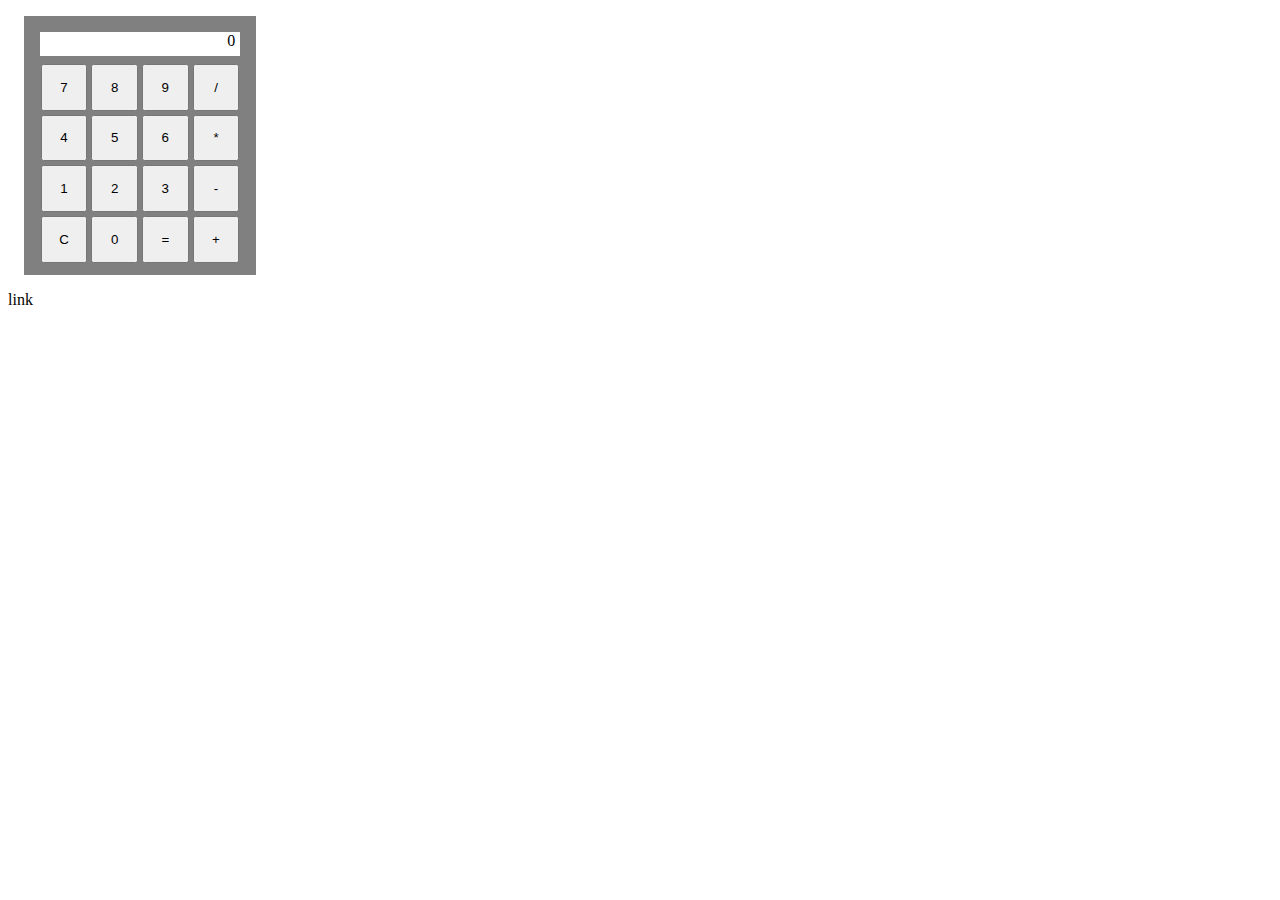
<file: src/main/webapp/calc.html>
<!DOCTYPE html>
<html>
 <title>JavaScript Rekenmachine</title>
 <link rel="stylesheet" type="text/css" href="css/timers.css">

 <body>
<div id="frame">
<div id="display">0</div>
<button id="btn_7">7</button>
<button id="btn_8">8</button>
<button id="btn_9">9</button>
<button id="btn_div">/</button>
<button id="btn_4">4</button>
<button id="btn_5">5</button>
<button id="btn_6">6</button>
<button id="btn_prod">*</button>
<button id="btn_1">1</button>
<button id="btn_2">2</button>
<button id="btn_3">3</button>
<button id="btn_min">-</button>
<button id="btn_clear">C</button>
<button id="btn_0">0</button>
<button id="btn_eq">=</button>
<button id="btn_plus">+</button>
</div>
 <a onclick="javascript:location.href='timer.html'">link</a>
 <script src="js/jquery-3.2.1.min.js"></script>
  <script src="js/calc.js" charset="utf-8"></script>
 </body>
 </html>
</file>
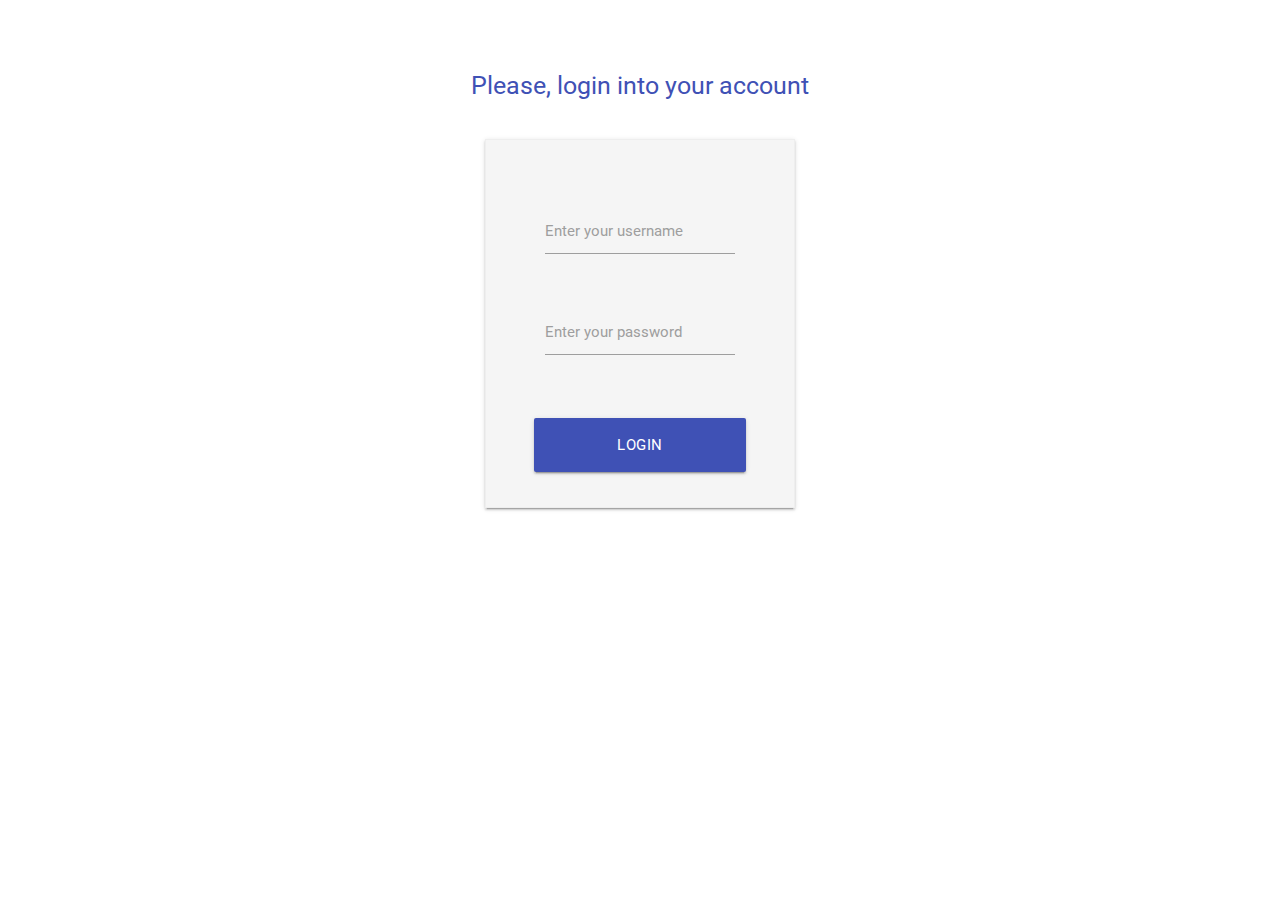
<file: src/main/webapp/login.html>
<html>

<head>

  <link type="text/css" rel="stylesheet" href="css/materialize.min.css"  media="screen,projection"/>
  <link rel="stylesheet" href="css/login.css">

</head>

<body>
  <div class="section"></div>
  <main>
    <center>

      <div class="section"></div>

      <h5 class="indigo-text">Please, login into your account</h5>
      <div class="section"></div>

      <div class="container">
        <div class="z-depth-1 grey lighten-4 row" style="display: inline-block; padding: 32px 48px 0px 48px; border: 1px solid #EEE;">

          <form class="col s12" id="loginform" method="post">
            <div class='row'>
              <div class='col s12'>
              </div>
            </div>

            <div class='row'>
              <div class='input-field col s12'>
                <input class='validate' type='text' name='username' id='username' />
                <label for='email'>Enter your username</label>
              </div>
            </div>

            <div class='row'>
              <div class='input-field col s12'>
                <input class='validate' type='password' name='password' id='password' />
                <label for='password'>Enter your password</label>
              </div>
            </div>

            <br />
            <center>
              <div class='row'>
                <button type='submit' name='loginButton' id="loginButton" class='col s12 btn btn-large waves-effect indigo'>Login</button>
              </div>
            </center>
          </form>
        </div>
      </div>
    </center>

    <div class="section"></div>
    <div class="section"></div>
  </main>


  <script type="text/javascript" src="js/jquery-3.2.1.min.js"></script>
 <script type="text/javascript" src="js/login.js" ></script>
  <script type="text/javascript" src="js/materialize.min.js"></script>
</body>

</html>
</file>
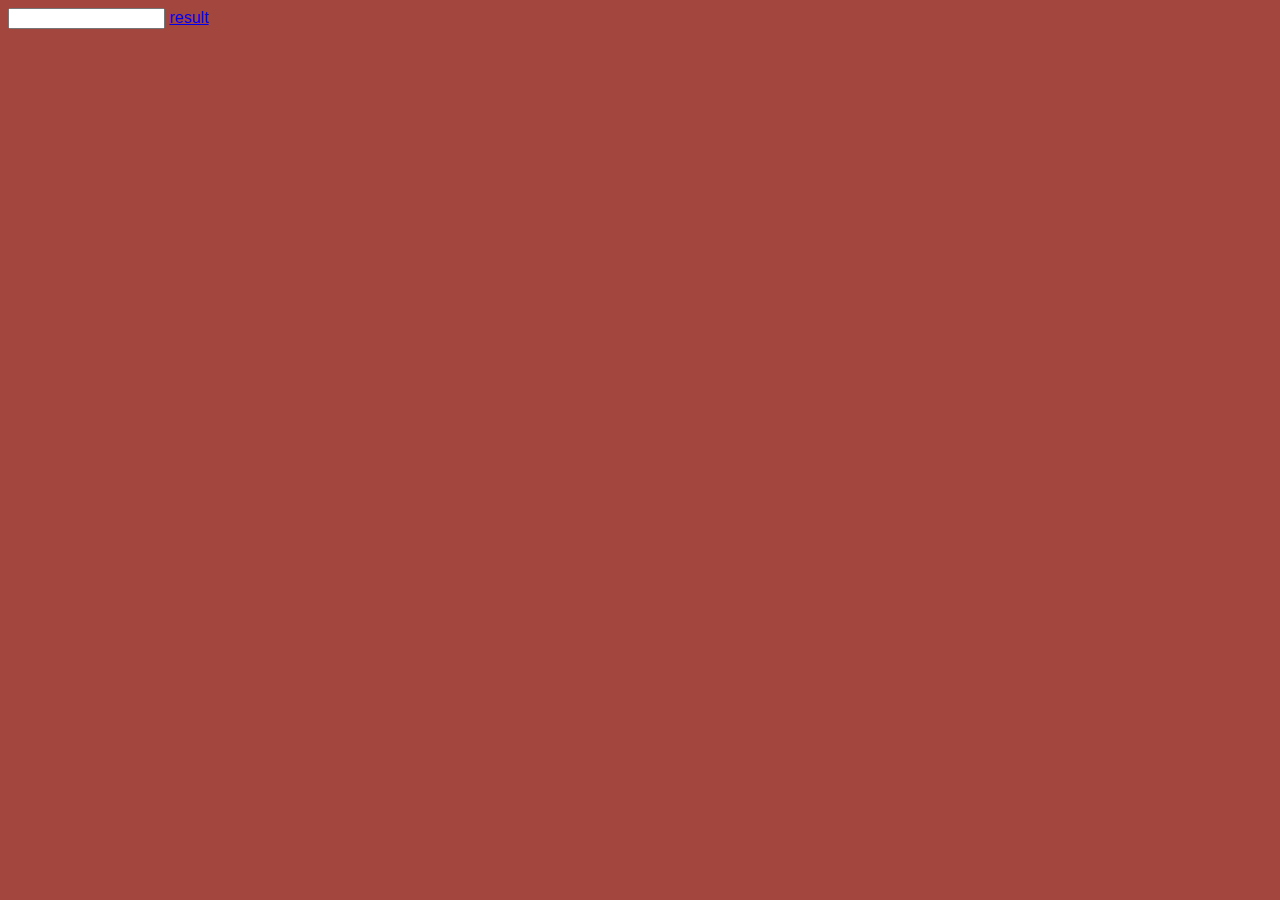
<file: src/main/webapp/storage.html>
<!DOCTYPE html>
<html>
    <head>
        <meta charset="utf-8">
        <link rel="stylesheet" href="css/timer.css">
        <title>setter</title>
    </head>
    <body>
        <input id="inputfield" keyup="ripjquery" type="text" name="" value="">
        <a href="storageResult.html">result</a>
        <script src="js/jquery-3.2.1.min.js"></script>
        <script src="js/storage.js" charset="utf-8"></script>
    </body>
</html>
</file>
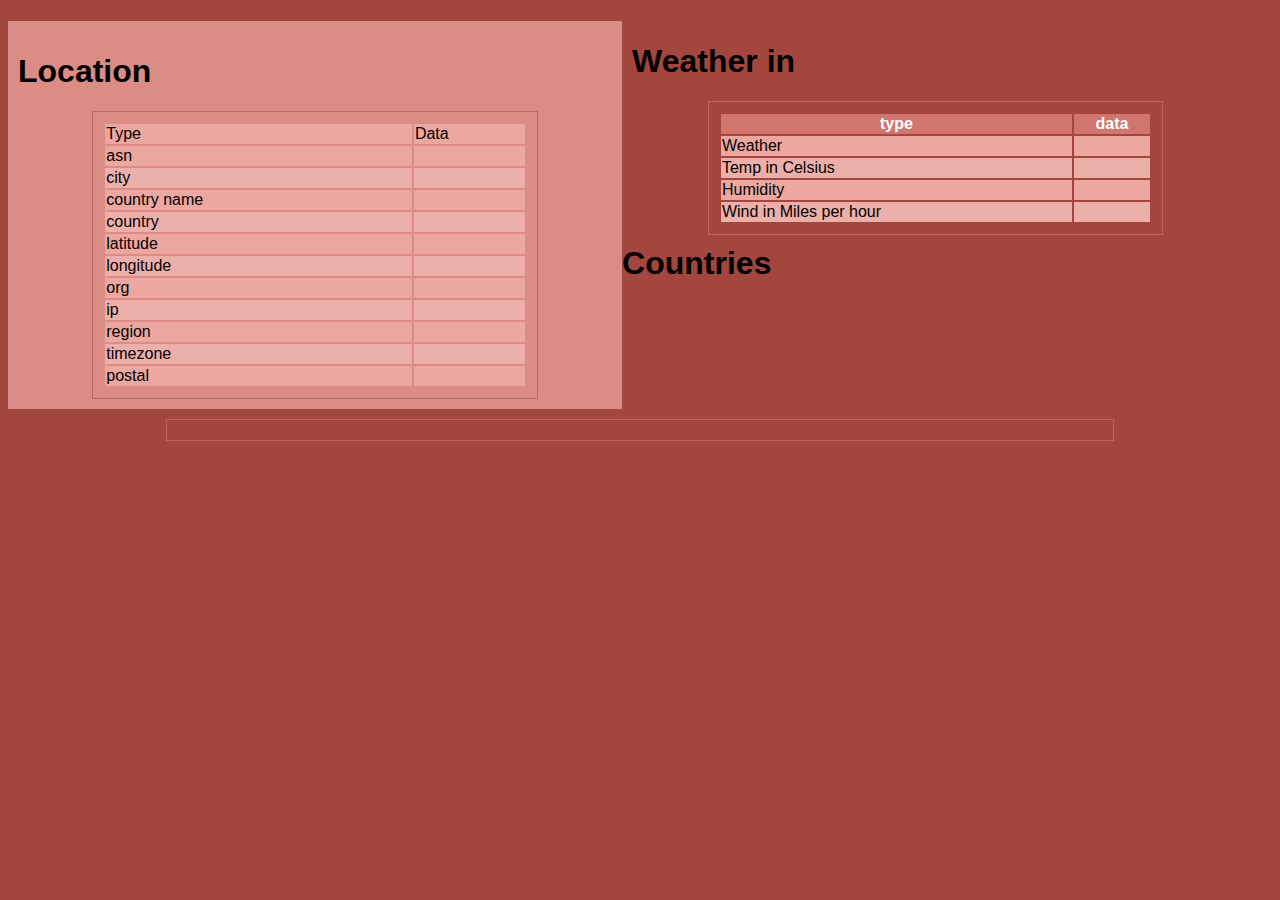
<file: src/main/webapp/weather.html>
<!DOCTYPE html>
<html>

<head>
    <title>JavaScript </title>
    <link rel="stylesheet" type="text/css" href="css/timer.css">
    <meta name="viewport" content="width=device-width, initial-scale=1.0">
</head>

<body>
    <div id="frame">
        <div id="myLocation">
            <h1> Location</h1>
            <table>
                <thead>
                    <td>Type</td>
                    <td>Data</td>

                </thead>
                <tr>
                    <td>asn</td>
                    <td id="asn"> </td>
                </tr>
                <tr>
                    <td>city</td>
                    <td id="city"> </td>
                </tr>
                <tr>
                    <td>country name </td>
                    <td id="country"> </td>
                </tr>
                <tr>
                    <td>country</td>
                    <td id="country_name"> </td>
                </tr>
                <tr>
                    <td>latitude</td>
                    <td id="latitude"> </td>
                </tr>
                <tr>
                    <td>longitude</td>
                    <td id="longitude"> </td>
                </tr>
                <tr>
                    <td>org</td>
                    <td id="org"> </td>
                </tr>
                <tr>
                    <td>ip</td>
                    <td id="ip"> </td>
                </tr>
                <tr>
                    <td>region </td>
                    <td id="region"> </td>
                </tr>
                <tr>
                    <td>timezone</td>
                    <td id="timezone"> </td>
                </tr>
                <tr>
                    <td>postal</td>
                    <td id="postal"> </td>
                </tr>
            </table>
        </div>
        </div>
        <div id="weather">
            <h1 id="cityWeather"> Weather in </h1>

            <table>
                <thead>
                    <th>type</th>
                    <th>data</th>
                </thead>
                <tr>
                    <td>Weather</td>
                    <td id="weathermain"></td>

                </tr>
                <tr>
                    <td>Temp in Celsius</td>
                    <td id="temperature"></td>
                </tr>
                <tr>
                    <td>Humidity</td>
                    <td id="humidity"></td>
                </tr>
                <tr>
                    <td>Wind in Miles per hour</td>
                    <td id="windspeed"></td>
                </tr>
            </table>
        </div>
        <div id="countryList">
            <h1> Countries</h1>
            <table id="countryListTable">

            </table>

        </div>
    </div>

    <script src="js/jquery-3.2.1.min.js"></script>
    <script src="js/main.js" charset="utf-8"></script>
</body>

</html>
</file>
<file: src/main/webapp/css/timers.css>
div#frame {
background-color: gray;
margin: 1em;
padding: 0.5em;
text-align: center;
width: 13.5em;
}
div#display {
background-color: white;
height: 1.5em;
margin: 0.5em;
padding-right: 0.3em;
text-align: right;
}
button {
height: 3.5em;
margin-bottom: 0.3em;
width: 3.5em;
}
</file>
<file: src/main/webapp/css/login.css>
body {
  display: flex;
  min-height: 100vh;
  flex-direction: column;
}

main {
  flex: 1 0 auto;
}

body {
  background: #fff;
}

.input-field input[type=date]:focus + label,
.input-field input[type=text]:focus + label,
.input-field input[type=email]:focus + label,
.input-field input[type=password]:focus + label {
  color: #e91e63;
}

.input-field input[type=date]:focus,
.input-field input[type=text]:focus,
.input-field input[type=email]:focus,
.input-field input[type=password]:focus {
  border-bottom: 2px solid #e91e63;
  box-shadow: none;
}
</file>
<file: src/main/webapp/css/timer.css>
* {
    font-family: Helvetica;
  }
body{
  background-color:#a3463e;
}

table{
      border: 1px solid #bc6760;
      margin:auto;
      width:75%;
      padding:10px;
}
tr:nth-child(even) {background-color: #edafaa}
th {
    background-color:#d1766e;
    color: white;
}
tr{
  background-color: #eda7a1;
    width:50%;
}

#frame div{
    display: inline-block;
    background-color: #db8c85;
    padding: 10px;

    }

#countryList tr:hover{
    cursor:pointer;
    color: white;
}

@media only screen and (max-width: 699px) {

  #frame div{
      width: 90%;
  }

}

@media only screen and (min-width: 700px) {
#myLocation{
    width: 47%;
    float:left;
    margin-bottom: 10px;
}
#weather{
    width: 48%;
    float: left;
    margin-left:10px;
    margin-bottom:10px;

}

#countryList{
    width:100%
}

}
</file>
